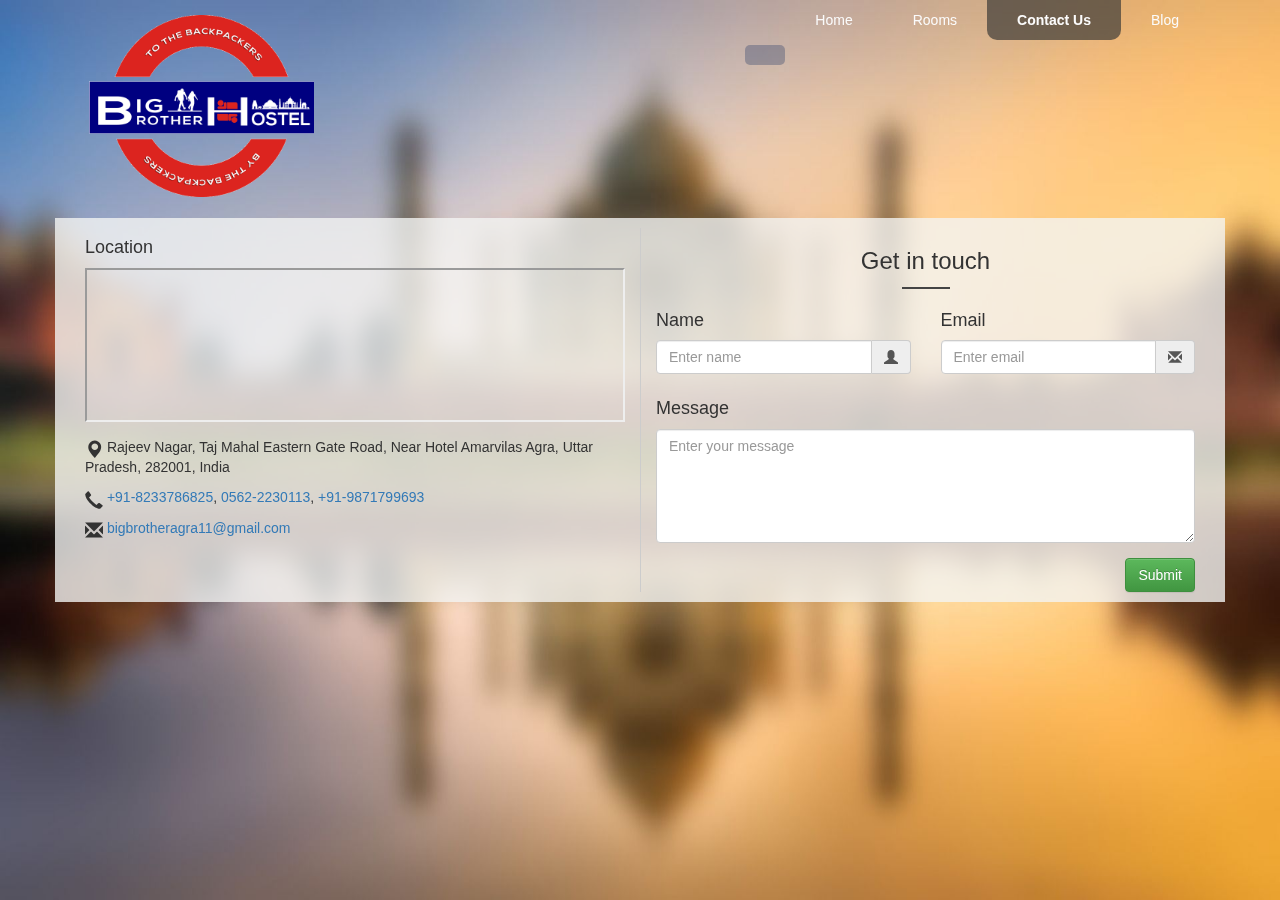
<file: contact.html>
<!DOCTYPE html>
<html lang="en">
<head>
    <meta charset="UTF-8">
    <title>Big Brothers Hostel</title>
    <meta name="viewport" content="width=device-width, initial-scale=1, maximum-scale=1">
    <link href="css/bootstrap.min.css" rel="stylesheet"/>
    <link href="css/bootstrap-theme.min.css" rel="stylesheet"/>
    <link href="css/bootstrap-datepicker.min.css" rel="stylesheet"/>
    <link href="css/lightslider.min.css" rel="stylesheet"/>
    <link href="css/style.css" rel="stylesheet"/>
</head>
<body>
<div id="fb-root"></div>
<script>(function (d, s, id) {
    var js, fjs = d.getElementsByTagName(s)[0];
    if (d.getElementById(id)) return;
    js = d.createElement(s);
    js.id = id;
    js.src = "//connect.facebook.net/en_US/sdk.js#xfbml=1&version=v2.4";
    fjs.parentNode.insertBefore(js, fjs);
}(document, 'script', 'facebook-jssdk'));</script>
<img class="bg" src="img/background.jpg"/>
<header class="navbar navbar-static-top ">
    <div class="container">
        <div class="row">
            <div class="col-sm-12 col-md-3">
                <img src="img/main_logo.png" alt="Logo" width="225px" class="img-responsive top-logo auto-margin">
            </div>
            <div class="col-sm-12 col-md-9 header-container">
                <nav class="navbar nav-top-marg">
                    <div class="container-fluid">
                        <!-- Brand and toggle get grouped for better mobile display -->
                        <div class="navbar-header">
                            <button type="button" class="navbar-toggle collapsed" data-toggle="collapse"
                                    data-target="#top-navigation-bar" aria-expanded="false">
                                <span class="sr-only">Toggle navigation</span> <span class="icon-bar"></span> <span
                                    class="icon-bar"></span> <span class="icon-bar"></span>
                            </button>
                        </div>
                        <!-- Collect the nav links, forms, and other content for toggling -->
                        <div class="collapse navbar-collapse navbar-opts" id="top-navigation-bar">
                            <ul class="nav navbar-nav">
                                <li><a class="navbar-view" href="index.html">Home</a></li>
                                <li><a class="navbar-view" href="rooms.html">Rooms</a></li>
                                <li class="active"><a class="navbar-view" href="#">Contact Us</a></li>
                                <li><a class="navbar-view" href="http://bbhagra.tumblr.com" target="_blank">Blog</a>
                                </li>
                            </ul>
                        </div>
                        <div class="reservation-container">
                            <link href="http://live.ipms247.com/themes/reservation/css/bookingbtn/jquery.ui.datepicker.css" rel="stylesheet" type="text/css" />
<form name="_resBBBox" action="http://live.ipms247.com/booking/book-rooms-bigbrotherhostel" target="_blank" method="post">
<div class="bb_resbox" id="bb_resBookingBox">
</div>
</form>
                        </div>
                        <!-- /.navbar-collapse -->
                    </div>
                    <!-- /.container-fluid -->
                </nav>
            </div>
        </div>
    </div>
</header>
<div class="container relative-pos">
    <div class="row main-content">
        <div class="col-sm-12 col-md-6 contact-desc">
            <h4>Location</h4>
            <iframe src="https://maps.google.com/maps?v=2&f=q&ie=UTF8&t=m&iwloc=&q=Big+Brother+Hostel%2c+Tajganj%2c+Agra%2c+Uttar+Pradesh%2c+India&hl=en&z=12&source=s_q&output=embed"
                    style="width: 100%; max-height: 300px;"></iframe>
            <div>
                <i class="glyphicon glyphicon-map-marker"></i>
                <span>Rajeev Nagar, Taj Mahal Eastern Gate Road, Near Hotel Amarvilas Agra, Uttar Pradesh, 282001, India</span>
            </div>
            <div>
                <i class="glyphicon glyphicon-earphone"></i>
                <span>
                    <a href="tel:+918233786825">+91-8233786825</a>, <a href="tel:05622230113">0562-2230113</a>, <a
                        href="tel:+919871799693">+91-9871799693</a>
                </span>
            </div>
            <div>
                <i class="glyphicon glyphicon-envelope"></i>
                <span><a href="mailto:bigbrotheragra11@gmail.com">bigbrotheragra11@gmail.com</a></span>
            </div>
        </div>
        <div class="col-sm-12 col-md-6 contact-form-container">
            <h3 class="section-title text-center">Get in touch</h3>

            <div class="row">
                <div class="form-group col-sm-6">
                    <label for="name" class="h4">Name</label>

                    <div class="input-group">
                        <input type="text" class="form-control" id="name" placeholder="Enter name" required/>
                        <span class="input-group-addon"><i class="glyphicon glyphicon-user"></i> </span>
                    </div>
                </div>
                <div class="form-group col-sm-6">
                    <label for="email" class="h4">Email</label>

                    <div class="input-group">
                        <input type="email" class="form-control" id="email" placeholder="Enter email" required/>
                        <span class="input-group-addon"><i class="glyphicon glyphicon-envelope"></i> </span>
                    </div>
                </div>
            </div>
            <div class="form-group">
                <label for="message" class="h4 ">Message</label>
                <textarea id="message" class="form-control" rows="5" placeholder="Enter your message"
                          required></textarea>
            </div>
            <button type="submit" id="form-submit" class="btn btn-success pull-right ">Submit</button>
        </div>
    </div>
</div>
<script type="text/javascript" src="//s7.addthis.com/js/300/addthis_widget.js#pubid=ra-5162fff83017c0e0"></script>
<script type="text/javascript" src="js/jquery-1.11.3.min.js"></script>
<script type="text/javascript" src="js/bootstrap.min.js"></script>
<script type="text/javascript" src="js/bootstrap-datepicker.min.js"></script>
<script type="text/javascript" src="js/lightslider.min.js"></script>
<script type="text/javascript" src="js/script.js"></script>
 <script> if (addthis && addthis.layers) {
    addthis.layers({'share': {'mobile': false, position: 'right'}});
} </script>

<script src="http://ajax.googleapis.com/ajax/libs/jquery/1.7.1/jquery.min.js"></script>     
<script type="text/javascript">
                        $.noConflict();
                        // Code that uses other library's $ can follow here.
</script>  
   
<link href="https://live.ipms247.com/themes/reservation/css/bookingbtn/resbookingbox.css" rel="stylesheet" type="text/css" />
    <script src="http://live.ipms247.com/themes/reservation/js/bookingbtn/jquery-ui-1.9.1.js" type="text/javascript"></script>
                    <script src="https://live.ipms247.com/themes/reservation/js/bookingbtn/jquery.ui.datepicker.js" type="text/javascript"></script>
                    <script src="https://live.ipms247.com/themes/reservation/js/bookingbtn/common.js" type="text/javascript"></script>
                    <script src="https://live.ipms247.com/themes/reservation/js/bookingbtn/resbookingbox.js" type="text/javascript"></script>
                    <link href="https://live.ipms247.com/themes/reservation/css/bookingbtn/jquery.ui.datepicker.css" rel="stylesheet" type="text/css" />
                    <link href="https://live.ipms247.com/themes/reservation/css/bookingbtn/bboxresponsive.css" rel="stylesheet" type="text/css" />
<script>
jQuery("#bb_resBookingBox").bb_resBookingBox({  
btnContainer: "bb_resBookingBox", 
headerColor: "#ffffff",  
bodyColor: "none",  
showborder: false,
BorderColor: "#ffffff",
BorderWidth: 1,
BorderType: "solid",
FontFamily: "Arial, Helvetica, sans-serif",
BodyLanguage:"en", 
FontSize: "12",
TextColor: "#fff",
InputBorderColor: "#cccccc",
InputbackColor: "#FFFFFF",
InputTextColor: "#141414",
ButnBackColor: "#2b689c",
ButnBorderColor: "#2b689c",
ButnTextColor: "#ffffff",
HeaderTextColor: "#000000",
HeaderFontSize: "1",
ShowHeader: "0",
boxwidth: "100",
boxwidthtype: "TYPE_PER",
ShowInlineCSS: "1",
type: "vtype",
acr:false, 
ShowChild:false, 
rooms:false, 
promotion:false, 
defaultadult:6, 
defaultchild:6, 
defaultroom:16, 
ShowNights:false, 
Nonights:48, 
HTextCaption: "Reservation",
BtnTextCaption: "Book Now",
LblPromoCaption: "",
LblChkOutCaption: "Departure",
Calinit: true,
CalShowOn: "both",
CalDefaultDt: "+0w",
CalChangeMonth: true,
CalMinDate: "0",
CalMaxDate: "",
CalDtFormat: "dd-mm-yy",
CalCutoffDays: "1",
CalImage: "1px -50px",
CalBackColor: "#a0f2ea",
CalHeaderColor: "#d5f2f1",
CalCellActiveColor: "#101414",
CalCellInActiveColor: "#c8dbda",
LblArrivalCaption: "Arrival",
LblNightsCaption: "Nights",
LblAdultsCaption: "Adult",
LblChildsCaption: "Child",
LblRoomsCaption: "Rooms",
LblPerRoomCaption: "Per Room"
});  
</script>      
</body>
</html>
</file>
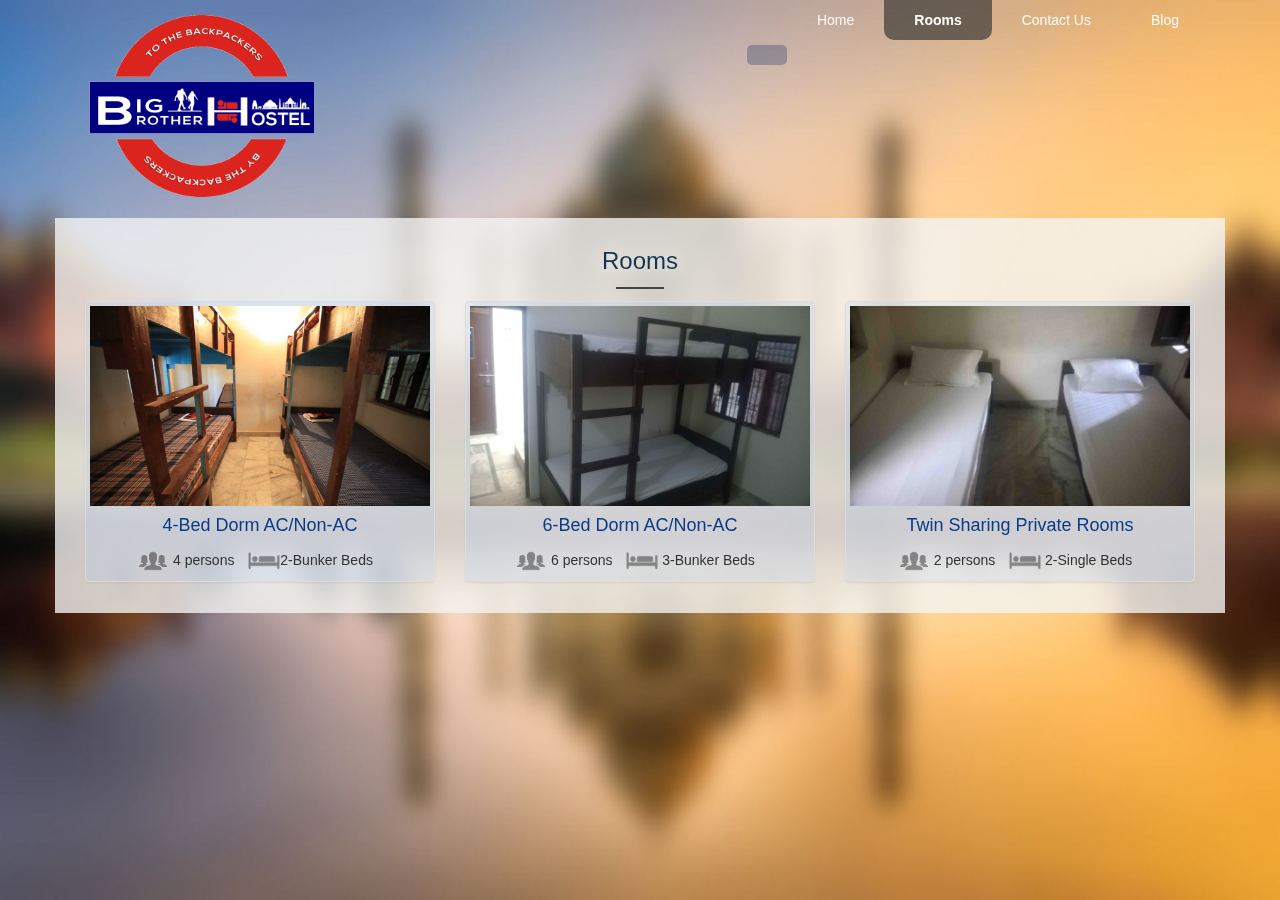
<file: rooms.html>
<!DOCTYPE html>
<html lang="en">
<head>
    <meta charset="UTF-8">
    <title>Big Brothers Hostel</title>
    <meta name="viewport" content="width=device-width, initial-scale=1, maximum-scale=1">
    <link href="css/bootstrap.min.css" rel="stylesheet"/>
    <link href="css/bootstrap-theme.min.css" rel="stylesheet"/>
    <link href="css/bootstrap-datepicker.min.css" rel="stylesheet"/>
    <link href="css/lightslider.min.css" rel="stylesheet"/>
    <link href="css/style.css" rel="stylesheet"/>
</head>
<body>
<div id="fb-root"></div>
<script>(function (d, s, id) {
    var js, fjs = d.getElementsByTagName(s)[0];
    if (d.getElementById(id)) return;
    js = d.createElement(s);
    js.id = id;
    js.src = "//connect.facebook.net/en_US/sdk.js#xfbml=1&version=v2.4";
    fjs.parentNode.insertBefore(js, fjs);
}(document, 'script', 'facebook-jssdk'));</script>
<img class="bg" src="img/background.jpg"/>
<header class="navbar navbar-static-top ">
    <div class="container">
        <div class="row">
            <div class="col-sm-12 col-md-3">
                <img src="img/main_logo.png" alt="Logo" width="225px" class="img-responsive top-logo auto-margin">
            </div>
            <div class="col-sm-12 col-md-9 header-container">
                <nav class="navbar nav-top-marg">
                    <div class="container-fluid">
                        <!-- Brand and toggle get grouped for better mobile display -->
                        <div class="navbar-header">
                            <button type="button" class="navbar-toggle collapsed" data-toggle="collapse"
                                    data-target="#top-navigation-bar" aria-expanded="false">
                                <span class="sr-only">Toggle navigation</span> <span class="icon-bar"></span> <span
                                    class="icon-bar"></span> <span class="icon-bar"></span>
                            </button>
                        </div>
                        <!-- Collect the nav links, forms, and other content for toggling -->
                        <div class="collapse navbar-collapse navbar-opts" id="top-navigation-bar">
                            <ul class="nav navbar-nav">
                                <li><a class="navbar-view" href="index.html">Home</a></li>
                                <li class="active"><a class="navbar-view" href="#">Rooms</a></li>
                                <li><a class="navbar-view" href="contact.html">Contact Us</a></li>
                                <li><a class="navbar-view" href="http://bbhagra.tumblr.com" target="_blank">Blog</a></li>
                            </ul>
                        </div>
                        <div class="reservation-container">
                            <link href="http://live.ipms247.com/themes/reservation/css/bookingbtn/jquery.ui.datepicker.css" rel="stylesheet" type="text/css" />
<form name="_resBBBox" action="http://live.ipms247.com/booking/book-rooms-bigbrotherhostel" target="_blank" method="post">
<div class="bb_resbox" id="bb_resBookingBox">
</div>
</form>
                        </div>
                        <!-- /.navbar-collapse -->
                    </div>
                    <!-- /.container-fluid -->
                </nav>
            </div>
        </div>
    </div>
</header>
<div class="container relative-pos">
    <div class="row main-content">
        <h3 class="text-center room-title section-title">Rooms</h3>
        <div class="col-sm-6 col-md-4">
            <div class="thumbnail">
                <img src="img/room_page/4_bed.jpg" class="img-responsive" alt="4-Bed Dorm AC/Non-AC">
                <div class="caption">
                    <h4>4-Bed Dorm AC/Non-AC</h4>
                    <span class="room-desc"><i class="custom-room-icon custom-room-icon-people" title="No. of person allowed"></i> 4 persons</span>
                    <span class="room-desc"><i class="custom-room-icon custom-room-icon-bed" title="Bed"></i>2-Bunker Beds</span>
                </div>
            </div>
        </div>
        <div class="col-sm-6 col-md-4">
            <div class="thumbnail">
                <img src="img/room_page/4_bed_non_ac.jpg" class="img-responsive" alt="6-Bed Dorm AC/Non-AC">
                <div class="caption">
                    <h4>6-Bed Dorm AC/Non-AC</h4>
                    <span class="room-desc"><i class="custom-room-icon custom-room-icon-people" title="No. of person allowed"></i> 6 persons</span>
                    <span class="room-desc"><i class="custom-room-icon custom-room-icon-bed" title="Bed"></i> 3-Bunker Beds</span>
                </div>
            </div>
        </div>
        <div class="col-sm-6 col-md-4">
            <div class="thumbnail">
                <img src="img/room_page/single_bed.jpg" class="img-responsive" alt="Twin Haring Private Rooms">
                <div class="caption">
                    <h4>Twin Sharing Private Rooms</h4>
                    <span class="room-desc"><i class="custom-room-icon custom-room-icon-people" title="No. of person allowed"></i> 2 persons</span>
                    <span class="room-desc"><i class="custom-room-icon custom-room-icon-bed" title="Bed"></i> 2-Single Beds</span>
                </div>
            </div>
        </div>
        <div class="col-sm-12 col-md-12">
            <div class="fb-comments" data-href="https://www.facebook.com/bigbrotheragra" data-width="100%" data-numposts="5"></div>
        </div>
    </div>
</div>
<script type="text/javascript" src="//s7.addthis.com/js/300/addthis_widget.js#pubid=ra-5162fff83017c0e0"></script>
<script type="text/javascript" src="js/jquery-1.11.3.min.js"></script>
<script type="text/javascript" src="js/bootstrap.min.js"></script>
<script type="text/javascript" src="js/bootstrap-datepicker.min.js"></script>
<script type="text/javascript" src="js/lightslider.min.js"></script>
<script type="text/javascript" src="js/script.js"></script>

<script> if (addthis && addthis.layers) {
    addthis.layers({'share': {'mobile': false, position: 'right'}});
} </script>
<script src="http://ajax.googleapis.com/ajax/libs/jquery/1.7.1/jquery.min.js"></script>     
<script type="text/javascript">
                        $.noConflict();
                        // Code that uses other library's $ can follow here.
</script>   
<link href="https://live.ipms247.com/themes/reservation/css/bookingbtn/resbookingbox.css" rel="stylesheet" type="text/css" />
    <script src="http://live.ipms247.com/themes/reservation/js/bookingbtn/jquery-ui-1.9.1.js" type="text/javascript"></script>
                    <script src="https://live.ipms247.com/themes/reservation/js/bookingbtn/jquery.ui.datepicker.js" type="text/javascript"></script>
                    <script src="https://live.ipms247.com/themes/reservation/js/bookingbtn/common.js" type="text/javascript"></script>
                    <script src="https://live.ipms247.com/themes/reservation/js/bookingbtn/resbookingbox.js" type="text/javascript"></script>
                    <link href="https://live.ipms247.com/themes/reservation/css/bookingbtn/jquery.ui.datepicker.css" rel="stylesheet" type="text/css" />
                    <link href="https://live.ipms247.com/themes/reservation/css/bookingbtn/bboxresponsive.css" rel="stylesheet" type="text/css" />
<script>
jQuery("#bb_resBookingBox").bb_resBookingBox({  
btnContainer: "bb_resBookingBox", 
headerColor: "#ffffff",  
bodyColor: "none",  
showborder: false,
BorderColor: "#ffffff",
BorderWidth: 1,
BorderType: "solid",
FontFamily: "Arial, Helvetica, sans-serif",
BodyLanguage:"en", 
FontSize: "12",
TextColor: "#fff",
InputBorderColor: "#cccccc",
InputbackColor: "#FFFFFF",
InputTextColor: "#141414",
ButnBackColor: "#2b689c",
ButnBorderColor: "#2b689c",
ButnTextColor: "#ffffff",
HeaderTextColor: "#000000",
HeaderFontSize: "1",
ShowHeader: "0",
boxwidth: "100",
boxwidthtype: "TYPE_PER",
ShowInlineCSS: "1",
type: "vtype",
acr:false, 
ShowChild:false, 
rooms:false, 
promotion:false, 
defaultadult:6, 
defaultchild:6, 
defaultroom:16, 
ShowNights:false, 
Nonights:48, 
HTextCaption: "Reservation",
BtnTextCaption: "Book Now",
LblPromoCaption: "",
LblChkOutCaption: "Departure",
Calinit: true,
CalShowOn: "both",
CalDefaultDt: "+0w",
CalChangeMonth: true,
CalMinDate: "0",
CalMaxDate: "",
CalDtFormat: "dd-mm-yy",
CalCutoffDays: "1",
CalImage: "1px -50px",
CalBackColor: "#a0f2ea",
CalHeaderColor: "#d5f2f1",
CalCellActiveColor: "#101414",
CalCellInActiveColor: "#c8dbda",
LblArrivalCaption: "Arrival",
LblNightsCaption: "Nights",
LblAdultsCaption: "Adult",
LblChildsCaption: "Child",
LblRoomsCaption: "Rooms",
LblPerRoomCaption: "Per Room"
});  
</script>      
</body>
</html>
</file>
<file: css/style.css>
/* common classes */
.inline-block {
    display: inline-block;
}

.relative-pos {
    position: relative;
}

.no-bullet-list {
    list-style-type: none;
}

.auto-margin {
    margin-left: auto;
    margin-right: auto;
}

.hide-elem {
    display: none;
}

/* custom social plugin css */
#TA_socialButtonBubbles526, #TA_socialButtonBubbles636 {
    margin-left: 5px;
}

/* background image styling */
img.bg {
    /* Set rules to fill background */
    min-height: 100%;
    min-width: 1024px;

    /* Set up proportionate scaling */
    width: 100%;
    height: auto;

    /* Set up positioning */
    position: fixed;
    top: 0;
    left: 0;
}

@media screen and (max-width: 1024px) {
    /* Specific to this particular image */
    img.bg {
        left: 50%;
        margin-left: -512px; /* 50% */
    }
}

/* nav bar styling */
.dropdown-menu li a {
    padding: 10px 15px;
}

.navbar {
    border-top: 0;
}

.navbar-opts {
    float: right;
}

.top-nav-info {
    padding: 10px 15px;
    background-color: #379FDC;
    border-radius: 0 0 10px 10px;
    color: #FFF;
}

.navbar-header .navbar-toggle .icon-bar {
    background-color: #563d7c;
}

.navbar-brand {
    height: auto;
}

.navbar img.top-logo {
    margin-top: 15px;
}

.navbar-nav > li > a {
    border-radius: 0 0 10px 10px;
    padding-top: 10px;
    padding-bottom: 10px;
    padding-right: 30px;
    padding-left: 30px;
    text-align: left;
    color: #FBFBFB;
    text-shadow: none;
}

.navbar-nav > li > a:focus {
    background-color: transparent;
}

.navbar-nav > li.active > a {
    background-color: rgba(64, 61, 56, 0.71) !important;
}

.navbar-nav > li > a:hover {
    background-color: rgb(253, 251, 250);
    color: #000;
}

.navbar-nav > li.open > a {
    color: #000;
}

.navbar-nav > li.active > a {
    font-weight: bold;
    color: #FBFBFB;
}

.hw-navbar .navbar-toggle .icon-bar {
    background-color: #563d7c;
}

.reservation-container {
    display: inline-block;
    padding: 10px 20px;
    background-color: rgba(32, 53, 101, 0.32);
    float: right;
    margin-top: 45px;
    color: #FFF;
    border-radius: 5px;
    white-space: nowrap;
}

.reservation-container .form-group {
    margin-right: 10px;
}

/* content section */
.main-content {
    background-color: rgba(243, 245, 243, 0.79);
    padding: 10px 15px;
}

.content-title {
    border-bottom: 2px solid #B0CCCE;
    padding-bottom: 10px;
    border-radius: 5px;
    text-align: left;
    text-shadow: 0 0 10px #FFF;
    color: #358788;
}

div.tiles-container {
    width: 21%;
    vertical-align: text-top;
    margin: 10px;
}

/* slider styles */
.light-slider {
    height: 250px !important;
}

.light-slider img {
    height: 250px;
    margin: 0 auto;
    background-size: cover;
}

.slider-desc {
    font-size: 1.3em;
    font-family: sans-serif;
    width: 50%;
    margin: 0 auto;
    margin-top: 5px;
    color: #0098C1;
    text-shadow: 0
}

/* widget styles */
.trip-advisor-widget {
    margin-top: 20px;
}


/* rooms page */
.room-title {
    color: #143552;
    text-shadow: 0 0 15px #FFF5F5;
}
.custom-room-icon {
    display: inline-block;
    height: 32px;
    opacity: 0.4;
    width: 32px;
    background-size: contain;
    vertical-align: middle;
}

.custom-room-icon.custom-room-icon-people {
    background-image: url('../img/room_page/icon_people.png');
}

.custom-room-icon.custom-room-icon-bed {
    background-image: url('../img/room_page/bed_icon.png')
}

.room-desc {
    margin-right: 10px;
}

.thumbnail {
    background-color: rgba(166, 206, 255, 0.19);
}

.thumbnail > img {
    height: 200px;
    width: 100%;
    background-size: cover;
}

.thumbnail .caption {
    padding: 0 5px;
    text-align: center;
}

.thumbnail .caption h4 {
    color: #093B86;
}

/* Agra page styles */
#TA_impnearbyaccomnarrow207 > div{
    margin: 0 auto;
}

#TA_impnearbyaccomnarrow207 #CDSTITLE {
    font-size: 1.4em;
}

.page-desc {
    font-size: 1.3em;
}

.page-desc h3 {
    color: #3C84B7;
}
.other_site_ref > a {
    vertical-align: middle;
    margin: 5px 10px;

}
.other_site_ref img {
    max-width: 120px;
}

/* contact page styles */
.section-title:after {
    border-top: 2px solid #444;
    content: "";
    display: block;
    max-width: 2em;
    width: 100%;
    margin: .5em auto .5em auto;
}

.contact-form-container {
    border-left: 1px solid #ccc;
}

.contact-desc i {
    font-size: 1.3em;
    vertical-align: middle;
}

.contact-desc > div {
    margin-top: 10px;
}

@media (min-width: 990px) {
    .header-container .container-fluid {
        padding: 0;
    }
}

@media (max-width: 990px) and (min-width: 768px) {
    .header-container {
        padding-right: 0;
        padding-left: 0;
    }
    .header-container .container-fluid {
        padding-right: 0;
        padding-left: 0;
    }
    .agra-title > .page-desc{
        text-align: center;
    }
    .slider-desc {
        width: 80%;
    }
    .navbar-nav {
        float: none;
        display: inline-block;
        margin: 0 auto;
    }
    .container-fluid > .navbar-collapse.navbar-opts {
        float: none;
        margin-top: 25px;
        text-align: center;
    }
    .navbar-nav > li > a {
        border-radius: 10px;
    }
}

@media (max-width: 768px) {
    .contact-form-container {
        border: none;
    }
    .agra-title > .page-desc{
        text-align: center;
    }
    .slider-desc {
        width: 95%;
    }
    div.tiles-container {
        width: 41%;
    }
    .navbar-opts {
        float: none;
    }

    .dropdown-menu li a {
        background-color: transparent !important;
        color: #FFF !important;
    }

    .dropdown-menu {
        padding: 0;
        padding-left: 20px;
    }

    .navbar-opts ul li.open {
        border: 1px solid #EEE;
        border-radius: 0 0 5px 5px;
    }
    .dropdown-menu > li {

    }
}
</file>
<file: css/lightslider.min.css>
/*! lightslider - v1.1.3 - 2015-04-14
* https://github.com/sachinchoolur/lightslider
* Copyright (c) 2015 Sachin N; Licensed MIT */.lSSlideWrapper,.lSSlideWrapper .lSFade{position:relative}.lSSlideWrapper .lSSlide,.lSSlideWrapper.usingCss .lSFade>*{-webkit-transition-timing-function:inherit!important;transition-timing-function:inherit!important;-webkit-transition-duration:inherit!important;transition-duration:inherit!important}.lSSlideOuter,.lSSlideOuter .lSPager.lSGallery{-khtml-user-select:none;-moz-user-select:none;-ms-user-select:none;-webkit-touch-callout:none;-webkit-user-select:none}.lSSlideOuter .lSPager.lSGallery:after,.lSSlideWrapper>.lightSlider:after{clear:both}.lSSlideOuter{overflow:hidden;user-select:none}.lightSlider:after,.lightSlider:before{content:" ";display:table}.lightSlider{overflow:hidden}.lSSlideWrapper{max-width:100%;overflow:hidden}.lSSlideWrapper .lSSlide{-webkit-transform:translate(0,0);-ms-transform:translate(0,0);transform:translate(0,0);-webkit-transition:all 1s;-webkit-transition-property:-webkit-transform,height;-moz-transition-property:-moz-transform,height;transition-property:transform,height}.lSSlideWrapper .lSFade>*{position:absolute!important;top:0;left:0;z-index:9;margin-right:0;width:100%}.lSSlideWrapper.usingCss .lSFade>*{opacity:0;-webkit-transition-delay:0s;transition-delay:0s;-webkit-transition-property:opacity;transition-property:opacity}.lSSlideWrapper .lSFade>.active{z-index:10}.lSSlideWrapper.usingCss .lSFade>.active{opacity:1}.lSSlideOuter .lSPager.lSpg{margin:10px 0 0;padding:0;text-align:center}.lSSlideOuter .lSPager.lSpg>li{cursor:pointer;display:inline-block;padding:0 5px}.lSSlideOuter .lSPager.lSpg>li a{background-color:#222;border-radius:30px;display:inline-block;height:8px;overflow:hidden;text-indent:-999em;width:8px;position:relative;z-index:99;-webkit-transition:all .5s linear 0s;transition:all .5s linear 0s}.lSSlideOuter .lSPager.lSpg>li.active a,.lSSlideOuter .lSPager.lSpg>li:hover a{background-color:#428bca}.lSSlideOuter .media{opacity:.8}.lSSlideOuter .media.active{opacity:1}.lSSlideOuter .lSPager.lSGallery{list-style:none;padding-left:0;margin:0;overflow:hidden;transform:translate3d(0,0,0);-moz-transform:translate3d(0,0,0);-ms-transform:translate3d(0,0,0);-webkit-transform:translate3d(0,0,0);-o-transform:translate3d(0,0,0);-webkit-transition-property:-webkit-transform;-moz-transition-property:-moz-transform;user-select:none}.lSSlideOuter .lSPager.lSGallery li{overflow:hidden;-webkit-transition:border-radius .12s linear 0s .35s linear 0s;transition:border-radius .12s linear 0s .35s linear 0s}.lSSlideOuter .lSPager.lSGallery li.active,.lSSlideOuter .lSPager.lSGallery li:hover{border-radius:5px}.lSSlideOuter .lSPager.lSGallery img{display:block;height:auto;max-width:100%}.lSSlideOuter .lSPager.lSGallery:after,.lSSlideOuter .lSPager.lSGallery:before{content:" ";display:table}.lSAction>a{width:32px;display:block;top:50%;height:32px;background-image:url(../img/controls.png);cursor:pointer;position:absolute;z-index:9999;margin-top:-16px;opacity:.5;-webkit-transition:opacity .35s linear 0s;transition:opacity .35s linear 0s}.lSAction>a:hover{opacity:1}.lSAction>.lSPrev{background-position:0 0;left:10px}.lSAction>.lSNext{background-position:-32px 0;right:10px}.lSAction>a.disabled{pointer-events:none}.cS-hidden{height:1px;opacity:0;filter:alpha(opacity=0);overflow:hidden}.lSSlideOuter.vertical{position:relative}.lSSlideOuter.vertical.noPager{padding-right:0!important}.lSSlideOuter.vertical .lSGallery{position:absolute!important;right:0;top:0}.lSSlideOuter.vertical .lightSlider>*{width:100%!important;max-width:none!important}.lSSlideOuter.vertical .lSAction>a{left:50%;margin-left:-14px;margin-top:0}.lSSlideOuter.vertical .lSAction>.lSNext{background-position:31px -31px;bottom:10px;top:auto}.lSSlideOuter.vertical .lSAction>.lSPrev{background-position:0 -31px;bottom:auto;top:10px}.lSSlideOuter.lSrtl{direction:rtl}.lSSlideOuter .lSPager,.lSSlideOuter .lightSlider{padding-left:0;list-style:none}.lSSlideOuter.lSrtl .lSPager,.lSSlideOuter.lSrtl .lightSlider{padding-right:0}.lSSlideOuter .lSGallery li,.lSSlideOuter .lightSlider>*{float:left}.lSSlideOuter.lSrtl .lSGallery li,.lSSlideOuter.lSrtl .lightSlider>*{float:right!important}@-webkit-keyframes rightEnd{0%,100%{left:0}50%{left:-15px}}@keyframes rightEnd{0%,100%{left:0}50%{left:-15px}}@-webkit-keyframes topEnd{0%,100%{top:0}50%{top:-15px}}@keyframes topEnd{0%,100%{top:0}50%{top:-15px}}@-webkit-keyframes leftEnd{0%,100%{left:0}50%{left:15px}}@keyframes leftEnd{0%,100%{left:0}50%{left:15px}}@-webkit-keyframes bottomEnd{0%,100%{bottom:0}50%{bottom:-15px}}@keyframes bottomEnd{0%,100%{bottom:0}50%{bottom:-15px}}.lSSlideOuter .rightEnd{-webkit-animation:rightEnd .3s;animation:rightEnd .3s;position:relative}.lSSlideOuter .leftEnd{-webkit-animation:leftEnd .3s;animation:leftEnd .3s;position:relative}.lSSlideOuter.vertical .rightEnd{-webkit-animation:topEnd .3s;animation:topEnd .3s;position:relative}.lSSlideOuter.vertical .leftEnd{-webkit-animation:bottomEnd .3s;animation:bottomEnd .3s;position:relative}.lSSlideOuter.lSrtl .rightEnd{-webkit-animation:leftEnd .3s;animation:leftEnd .3s;position:relative}.lSSlideOuter.lSrtl .leftEnd{-webkit-animation:rightEnd .3s;animation:rightEnd .3s;position:relative}.lightSlider.lsGrab>*{cursor:-webkit-grab;cursor:-moz-grab;cursor:-o-grab;cursor:-ms-grab;cursor:grab}.lightSlider.lsGrabbing>*{cursor:move;cursor:-webkit-grabbing;cursor:-moz-grabbing;cursor:-o-grabbing;cursor:-ms-grabbing;cursor:grabbing}
</file>
